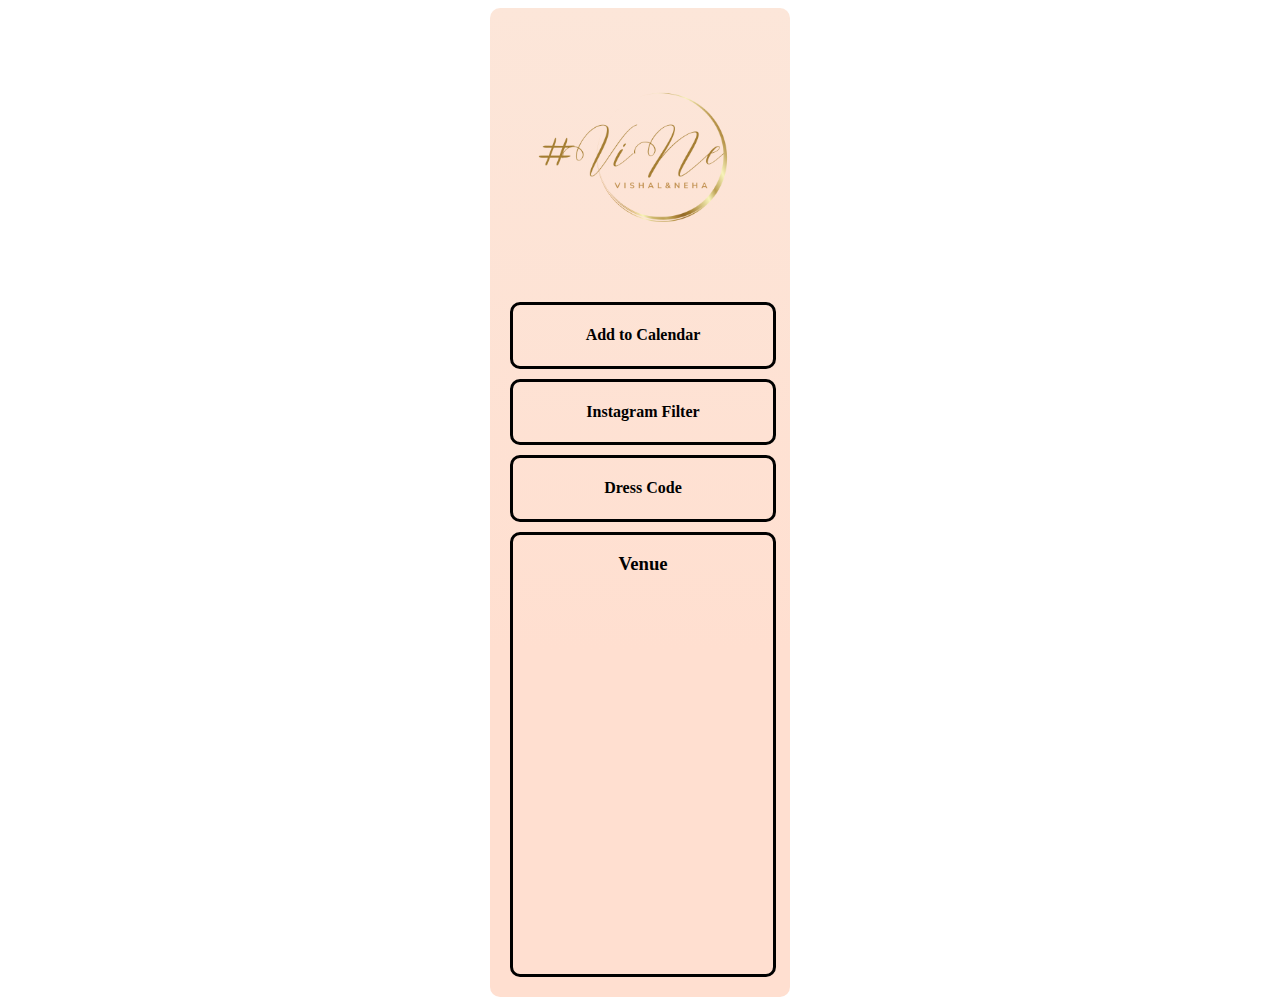
<file: index.html>
<!DOCTYPE html>
<html lang="en">
<head>
    <meta charset="UTF-8">
    <meta http-equiv="X-UA-Compatible" content="IE=edge">
    <meta name="viewport" content="width=device-width, initial-scale=1.0">
    <link rel="stylesheet" href="style.css" type="text/css">
    <title>#ViNe</title>
</head>
    <body>
        <div class="gradient">
            <div class="wrapper">
                <img src="ViNe Transperent high Res.png" alt="" id="vine">
                    <a href="SDT/ViNe.ics" download>
                        <div class="border">
                            <h4 class="blocktext">Add to Calendar</h4>
                        </div>
                    </a>
                    <a href="https://www.instagram.com/ar/548082413618325/?ch=ODE3ZDU5ZjY4YzY5ZTllNzk5NGU5NTc0OWUzMWI3ZmU%3D" download>
                        <div class="border">
                            <h4 class="blocktext">Instagram Filter</h4>
                        </div>
                    </a>
                    <a href="Vine_DressCode.pdf">
                        <div class="border">
                            <h4 class="blocktext">Dress Code</h4>
                        </div>
                    </a>
                    <a href="https://g.page/lemon-tree-premier-bhubaneswar?share">
                        <div class="border">
                            <h3 class="blocktext">Venue</h3>
                            <iframe id="frame" src="https://www.google.com/maps/embed?pb=!1m18!1m12!1m3!1d7483.712336855584!2d85.81366012698741!3d20.306219757647433!2m3!1f0!2f0!3f0!3m2!1i1024!2i768!4f13.1!3m3!1m2!1s0x3a190973c3e10c1d%3A0x6350897d11acfaed!2sLemon%20Tree%20Premier%2C%20Bhubaneswar!5e0!3m2!1sen!2sin!4v1654441494501!5m2!1sen!2sin" width="80%" height="350" style="border:0;" allowfullscreen="" loading="lazy" referrerpolicy="no-referrer-when-downgrade"></iframe>
                        </div>
                    </a>
                    
    </body>
</html>
</file>
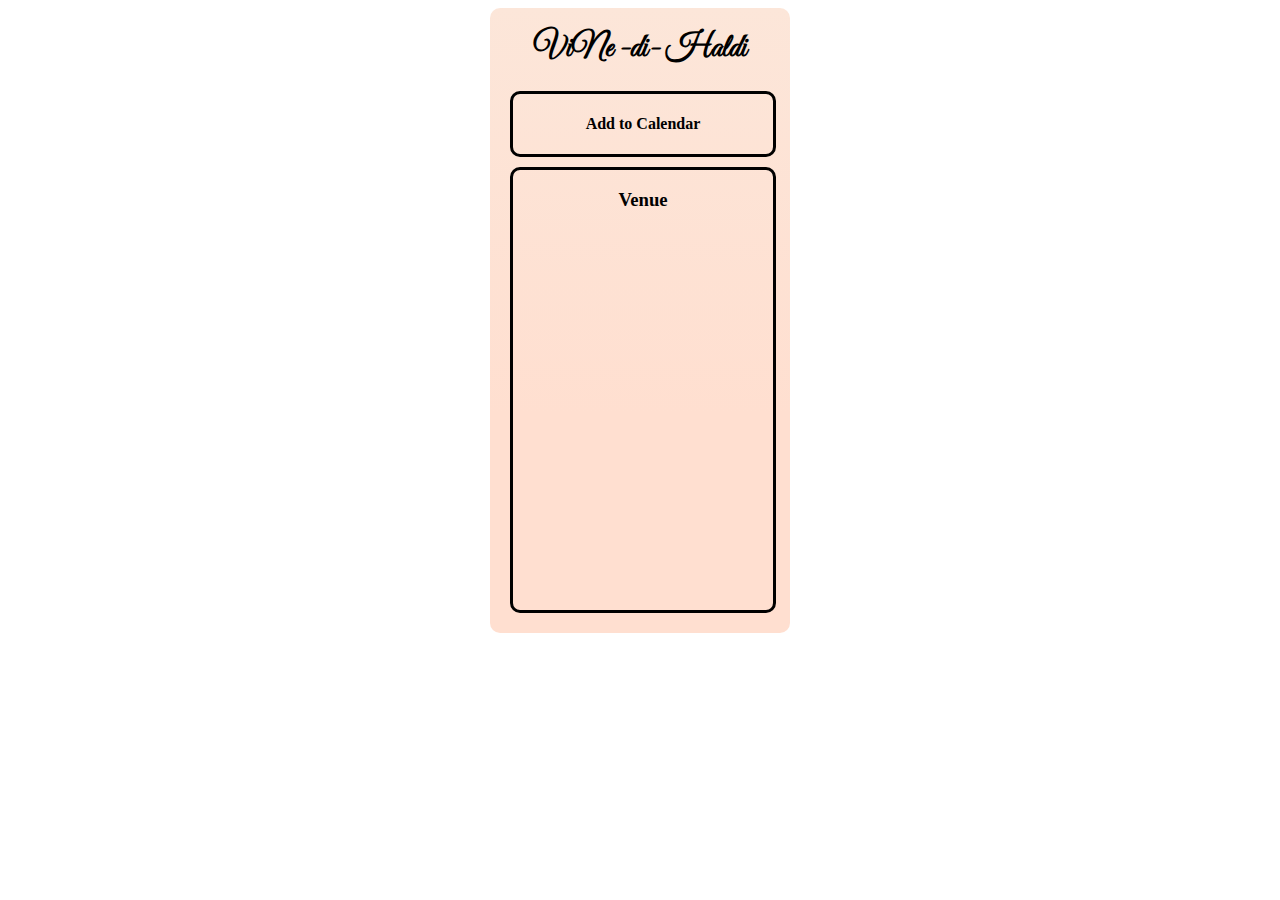
<file: WED/Haldi.html>
<!DOCTYPE html>
<html lang="en">
<head>
    <meta charset="UTF-8">
    <meta http-equiv="X-UA-Compatible" content="IE=edge">
    <meta name="viewport" content="width=device-width, initial-scale=1.0">
    <link rel="stylesheet" href="style.css" type="text/css">
    <title>#ViNe</title>
</head>
    <body>
        <div class="gradient">
            <div class="wrapper">
                    <a href="/WED/assets/Sangeet.ics" download>
                            <H1 class="blocktext">ViNe -di- Haldi</H1>
                    </a>
                    <a href="https://vdohosting.github.io/ViNe/WED/Haldi.ics">
                        <div class="border">
                            <h4 class="blocktext">Add to Calendar</h4>
                        </div>
                    </a>
                    <a href="https://bit.ly/HotelCrystalCrown">
                        <div class="border">
                            <h3 class="blocktext">Venue</h3>
                            <iframe id="frame" src="https://www.google.com/maps/embed?pb=!1m18!1m12!1m3!1d4895.423858740514!2d85.81723611546947!3d20.34241471622795!2m3!1f0!2f0!3f0!3m2!1i1024!2i768!4f13.1!3m3!1m2!1s0x3a19096264909dd1%3A0x351e37e6c9bb9101!2sHOTEL%20CRYSTAL%20CROWN!5e1!3m2!1sen!2sin!4v1667657983342!5m2!1sen!2sin" width="80%" height="350" style="border:0;" allowfullscreen="" loading="lazy" referrerpolicy="no-referrer-when-downgrade"></iframe>
                        </div>
                    </a>
                    
    </body>
</html>
</file>
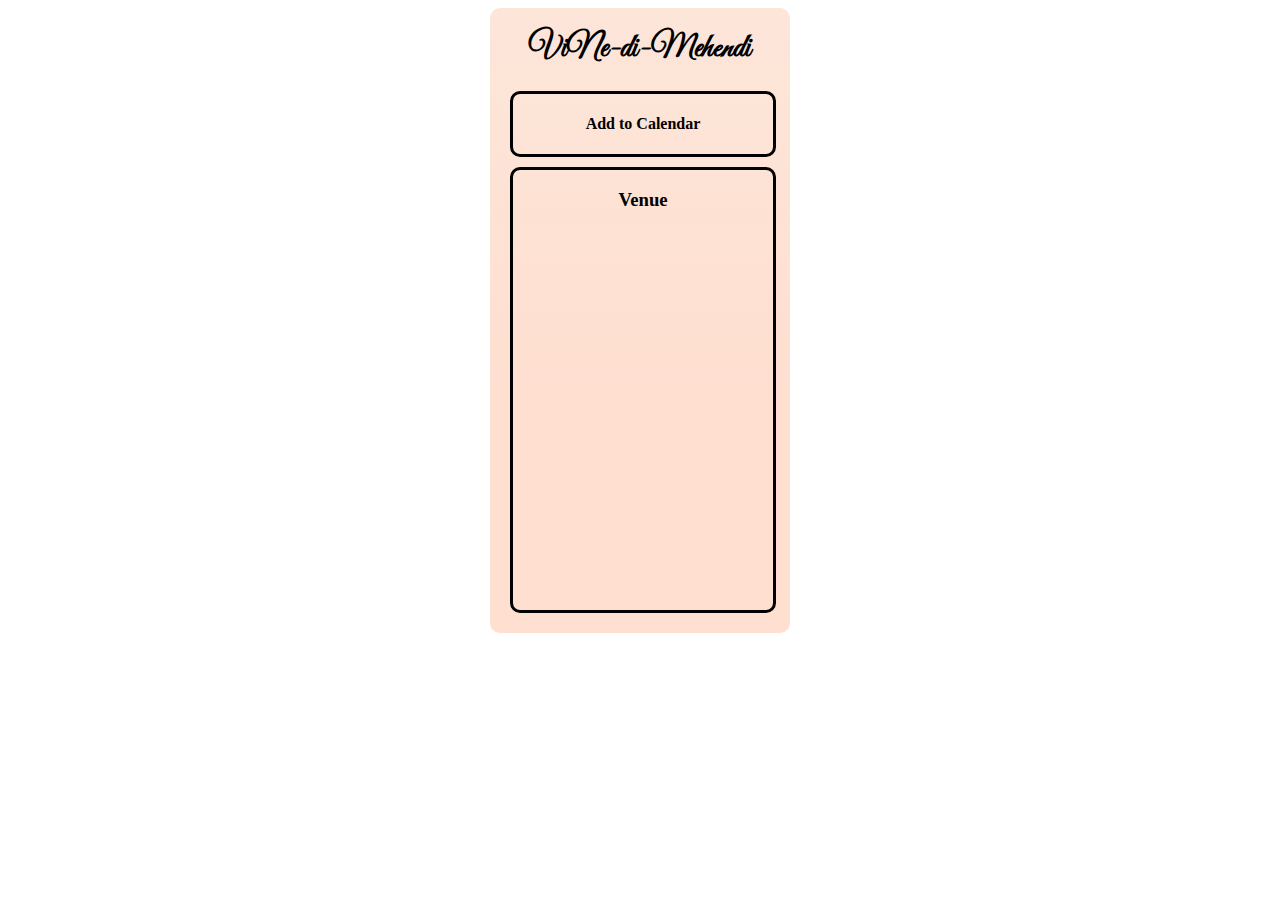
<file: WED/Mehendi.html>
<!DOCTYPE html>
<html lang="en">
<head>
    <meta charset="UTF-8">
    <meta http-equiv="X-UA-Compatible" content="IE=edge">
    <meta name="viewport" content="width=device-width, initial-scale=1.0">
    <link rel="stylesheet" href="style.css" type="text/css">
    <title>#ViNe</title>
</head>
    <body>
        <div class="gradient">
            <div class="wrapper">
                    <a href="/WED/assets/Sangeet.ics" download>
                            <H1 class="blocktext">ViNe-di-Mehendi</H1>
                    </a>
                    <a href="https://vdohosting.github.io/ViNe/WED/Mehendi.ics">
                        <div class="border">
                            <h4 class="blocktext">Add to Calendar</h4>
                        </div>
                    </a>
                    <a href="https://goo.gl/maps/MhRt2v6S6wwLu5XY9">
                        <div class="border">
                            <h3 class="blocktext">Venue</h3>
                            <iframe id="frame" src="https://www.google.com/maps/embed?pb=!1m18!1m12!1m3!1d3753.900195546441!2d85.83502841546469!3d19.801828533899982!2m3!1f0!2f0!3f0!3m2!1i1024!2i768!4f13.1!3m3!1m2!1s0x3a19c41cbf6d5207%3A0xe8c1ed5c056e8998!2z4Ky44Ky-4KyX4KywIOCspOCssOCsmeCtjeCslyDgrLngrYvgrJ_grYfgrLIgU2FnYXIgVGFyYW5nIFJlc2lkZW5jeQ!5e0!3m2!1sen!2sin!4v1668183986225!5m2!1sen!2sin" width="80%" height="350" style="border:0;" allowfullscreen="" loading="lazy" referrerpolicy="no-referrer-when-downgrade"></iframe>
                        </div>
                    </a>
                    
    </body>
</html>
</file>
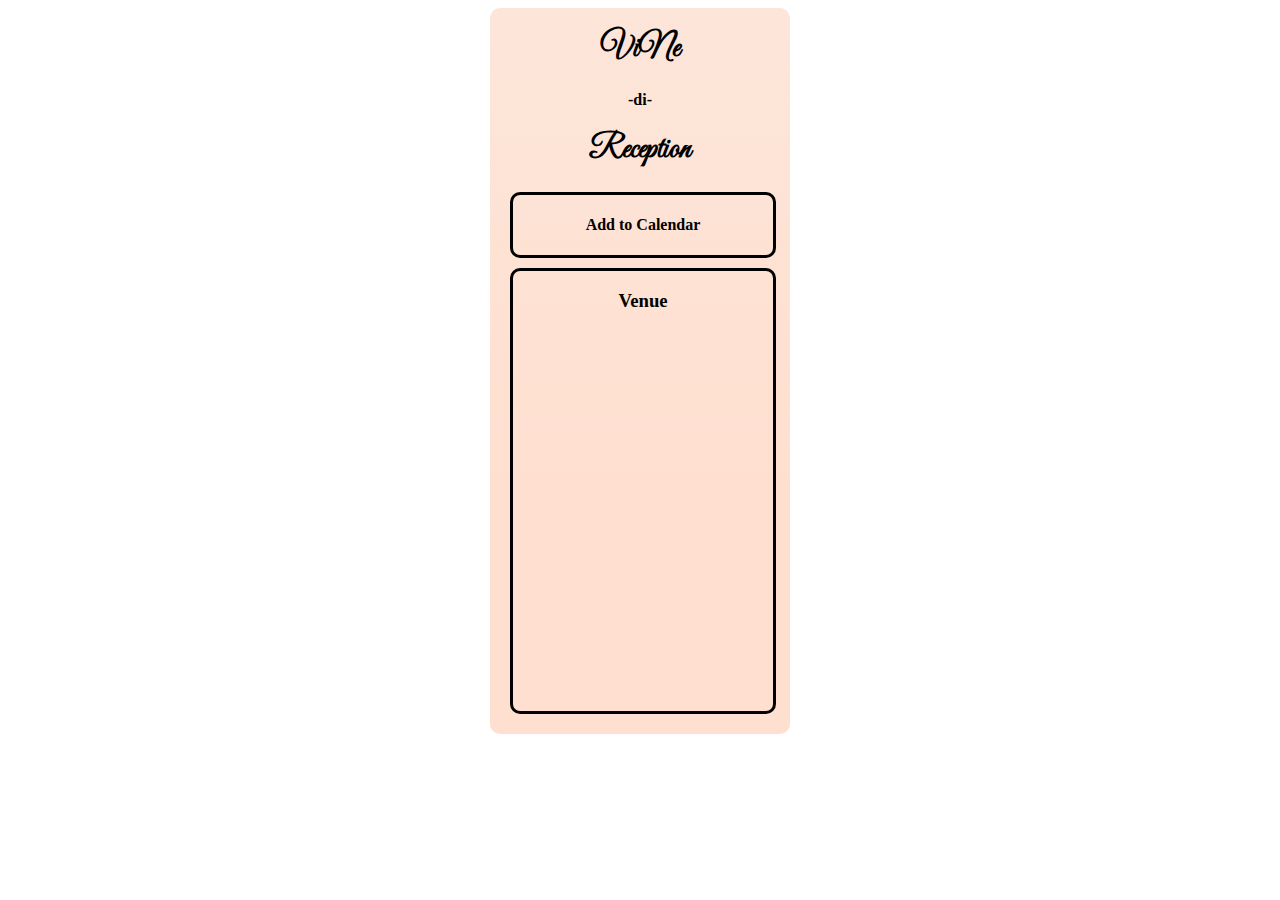
<file: WED/Reception.html>
<!DOCTYPE html>
<html lang="en">
<head>
    <meta charset="UTF-8">
    <meta http-equiv="X-UA-Compatible" content="IE=edge">
    <meta name="viewport" content="width=device-width, initial-scale=1.0">
    <link rel="stylesheet" href="style.css" type="text/css">
    <title>#ViNe</title>
</head>
    <body>
        <div class="gradient">
            <div class="wrapper">
                    <a href="/WED/assets/Sangeet.ics" download>
                            <H1 class="blocktext">ViNe</H1>
                            <h4 class="blocktext">-di-</h4>
                            <H1 class="blocktext">Reception</H1>
                    </a>
                    <a href="https://vdohosting.github.io/ViNe/WED/Reception.ics">
                        <div class="border">
                            <h4 class="blocktext">Add to Calendar</h4>
                        </div>
                    </a>
                    <a href="https://goo.gl/maps/7wC44BkEC6ihuo8t7">
                        <div class="border">
                            <h3 class="blocktext">Venue</h3>
                            <iframe id="frame" src="https://www.google.com/maps/embed?pb=!1m18!1m12!1m3!1d2716.1798278574147!2d85.80150876515802!3d20.34568750824615!2m3!1f0!2f0!3f0!3m2!1i1024!2i768!4f13.1!3m3!1m2!1s0x3a1908e395555555%3A0x7ca2edf22bdfeed6!2sBhubaneswar%20Golf%20Club!5e1!3m2!1sen!2sin!4v1667657188416!5m2!1sen!2sin" width="80%" height="350" style="border:0;" allowfullscreen="" loading="lazy" referrerpolicy="no-referrer-when-downgrade"></iframe>
                        </div>
                    </a>
                    
    </body>
</html>
</file>
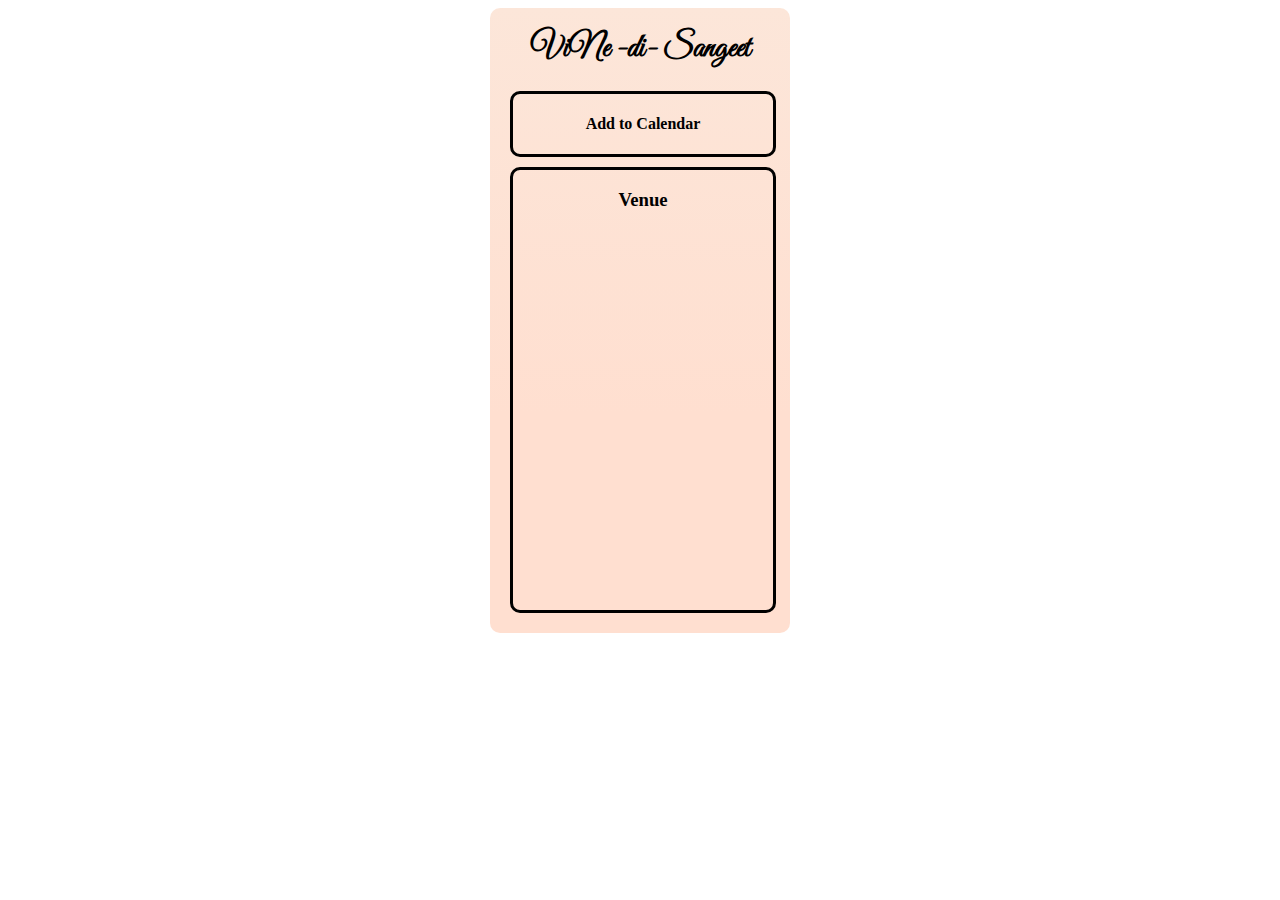
<file: WED/SANGEET.html>
<!DOCTYPE html>
<html lang="en">
<head>
    <meta charset="UTF-8">
    <meta http-equiv="X-UA-Compatible" content="IE=edge">
    <meta name="viewport" content="width=device-width, initial-scale=1.0">
    <link rel="stylesheet" href="style.css" type="text/css">
    <title>#ViNe</title>
</head>
    <body>
        <div class="gradient">
            <div class="wrapper">
                    <a href="/WED/assets/Sangeet.ics" download>
                            <H1 class="blocktext">ViNe -di- Sangeet</H1>
                    </a>
                    <a href="https://vdohosting.github.io/ViNe/WED/Sangeet.ics">
                        <div class="border">
                            <h4 class="blocktext">Add to Calendar</h4>
                        </div>
                    </a>
                    <a href="https://bit.ly/HotelCrystalCrown">
                        <div class="border">
                            <h3 class="blocktext">Venue</h3>
                            <iframe id="frame" src="https://www.google.com/maps/embed?pb=!1m18!1m12!1m3!1d4895.423858740514!2d85.81723611546947!3d20.34241471622795!2m3!1f0!2f0!3f0!3m2!1i1024!2i768!4f13.1!3m3!1m2!1s0x3a19096264909dd1%3A0x351e37e6c9bb9101!2sHOTEL%20CRYSTAL%20CROWN!5e1!3m2!1sen!2sin!4v1667657983342!5m2!1sen!2sin" width="80%" height="350" style="border:0;" allowfullscreen="" loading="lazy" referrerpolicy="no-referrer-when-downgrade"></iframe>
                        </div>
                    </a>
                    
    </body>
</html>
</file>
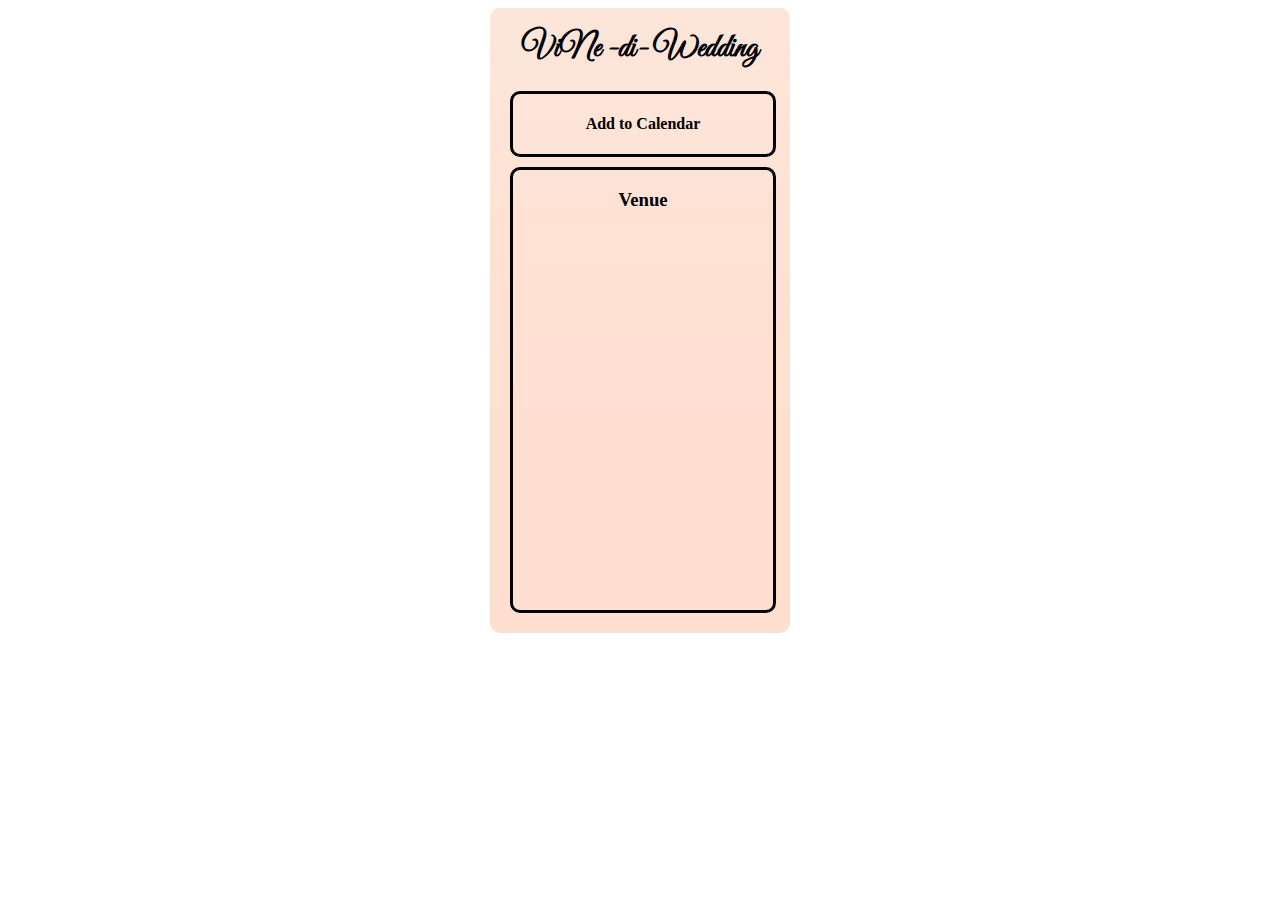
<file: WED/Wedding.html>
<!DOCTYPE html>
<html lang="en">
<head>
    <meta charset="UTF-8">
    <meta http-equiv="X-UA-Compatible" content="IE=edge">
    <meta name="viewport" content="width=device-width, initial-scale=1.0">
    <link rel="stylesheet" href="style.css" type="text/css">
    <title>#ViNe</title>
</head>
    <body>
        <div class="gradient">
            <div class="wrapper">
                    <a href="/WED/assets/Sangeet.ics" download>
                            <H1 class="blocktext">ViNe -di- Wedding</H1>
                    </a>
                    <a href="https://vdohosting.github.io/ViNe/WED/Wedding.ics">
                        <div class="border">
                            <h4 class="blocktext">Add to Calendar</h4>
                        </div>
                    </a>
                    <a href="https://bit.ly/HotelCrystalCrown">
                        <div class="border">
                            <h3 class="blocktext">Venue</h3>
                            <iframe id="frame" src="https://www.google.com/maps/embed?pb=!1m18!1m12!1m3!1d4895.423858740514!2d85.81723611546947!3d20.34241471622795!2m3!1f0!2f0!3f0!3m2!1i1024!2i768!4f13.1!3m3!1m2!1s0x3a19096264909dd1%3A0x351e37e6c9bb9101!2sHOTEL%20CRYSTAL%20CROWN!5e1!3m2!1sen!2sin!4v1667657983342!5m2!1sen!2sin" width="80%" height="350" style="border:0;" allowfullscreen="" loading="lazy" referrerpolicy="no-referrer-when-downgrade"></iframe>
                        </div>
                    </a>
                    
    </body>
</html>
</file>
<file: style.css>
.blocktext {
    width: fit-content;
    margin-left: auto;
    margin-right: auto;
}

.wrapper{

    align-self: center;
    justify-self: center;
    width: fit-content;
    margin: 20px;
}

body {

    width: auto;
    height: auto;
    display: flex;
    flex-direction: column;
    flex-wrap: wrap;
    align-items: center;
    justify-items: center;
    
}

.gradient {
    background: rgb(255,223,208);
    background: -moz-linear-gradient(0deg, rgba(255,223,208,1) 35%, rgba(252,230,217,1) 100%);
    background: -webkit-linear-gradient(0deg, rgba(255,223,208,1) 35%, rgba(252,230,217,1) 100%);
    background: linear-gradient(0deg, rgba(255,223,208,1) 35%, rgba(252,230,217,1) 100%);
    filter: progid:DXImageTransform.Microsoft.gradient(startColorstr="#ffdfd0",endColorstr="#fce6d9",GradientType=1);
    width: 300px;
    border-radius: 10px;
}

img {
    width: 100%;
}


.border {
    border-radius: 10px;
    border-color: black;
    border-style: solid;
    margin: 0px;
    width: 100%;
    margin-top: 10px;
    display: flexbox;
}

.border:hover {
    border-radius: 20px;
}

a {
    text-decoration: none;
    color: black;
}

a:hover {
    text-decoration-color: #05ac02;
    color: #252525;
}

#frame {
    align-self: center;
    justify-self: center;
    padding-left: 10%;
    padding-bottom: 10%;
   
}
</file>
<file: WED/style.css>
@import url('https://fonts.googleapis.com/css2?family=Great+Vibes&display=swap');
.blocktext {
    width: fit-content;
    margin-left: auto;
    margin-right: auto;
}

.wrapper{

    align-self: center;
    justify-self: center;
    width: fit-content;
    margin: 20px;
}

body {

    width: auto;
    height: auto;
    display: flex;
    flex-direction: column;
    flex-wrap: wrap;
    align-items: center;
    justify-items: center;
    
}

.gradient {
    background: rgb(255,223,208);
    background: -moz-linear-gradient(0deg, rgba(255,223,208,1) 35%, rgba(252,230,217,1) 100%);
    background: -webkit-linear-gradient(0deg, rgba(255,223,208,1) 35%, rgba(252,230,217,1) 100%);
    background: linear-gradient(0deg, rgba(255,223,208,1) 35%, rgba(252,230,217,1) 100%);
    filter: progid:DXImageTransform.Microsoft.gradient(startColorstr="#ffdfd0",endColorstr="#fce6d9",GradientType=1);
    width: 300px;
    border-radius: 10px;
}

img {
    width: 100%;
}


.border {
    border-radius: 10px;
    border-color: black;
    border-style: solid;
    margin: 0px;
    width: 100%;
    margin-top: 10px;
    display: flexbox;
}

.border:hover {
    border-radius: 20px;
}

a {
    text-decoration: none;
    color: black;
}

a:hover {
    text-decoration-color: #05ac02;
    color: #252525;
}

#frame {
    align-self: center;
    justify-self: center;
    padding-left: 10%;
    padding-bottom: 10%;
   
}

h1 {
    font-family: 'Great Vibes', cursive;
}

.sangbg {
    background-image: url(/WED/assets/sangbg.svg);
    background-size: cover;
}
</file>
